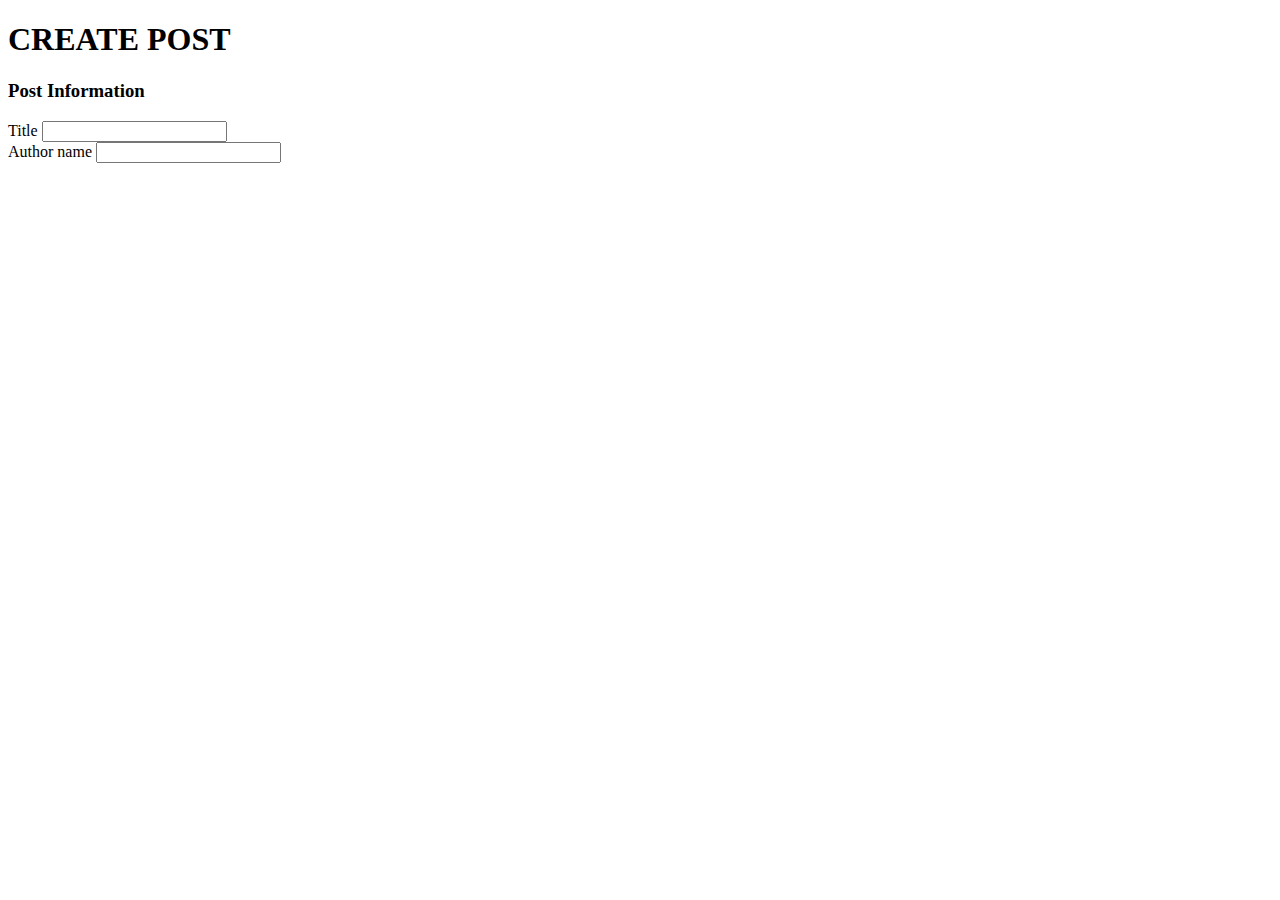
<file: index.html>
<!DOCTYPE html>
<html lang="en">
<head>
    <meta charset="UTF-8">
    <meta name="viewport" content="width=device-width, initial-scale=1.0">
    <title>Document</title>
</head>
<body>
    <div class="container">
        <h1 class="post-heading">CREATE POST</h1>
        <div class="post-information">
            <h3 class="post-information_heading">Post Information </h3>
            <div class="title-wrap">
                <label for="" class="title-wrap_label">Title</label>
                <input type="text" class="title-wrap_input">
            </div>

            <div class="author-wrap">
                <label for="" class="author-wrap_label">Author name</label>
                <input type="text" class="author-wrap_input">
            </div>
        </div>

    </div>
</body>
</html>
</file>
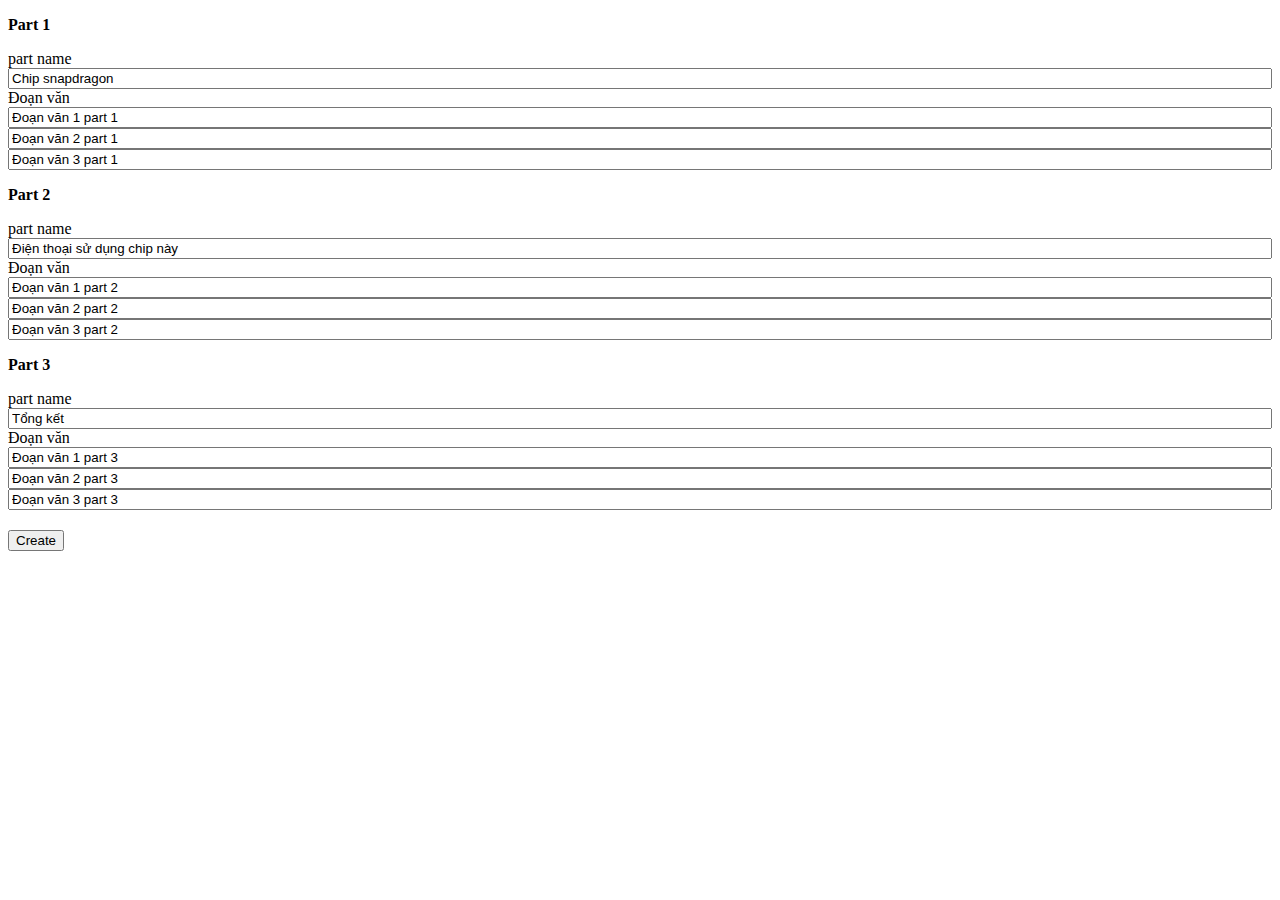
<file: test/index.html>
<!DOCTYPE html>
<html lang="en">
<head>
    <meta charset="UTF-8">
    <meta name="viewport" content="width=device-width, initial-scale=1.0">
    <title>Document</title>
</head>
<body>

    <p style="font-weight: bold;">Part 1</p>
    <div class="part" style="display: flex;flex-direction: column;">
        <label for="">part name</label><input class="part-name" value="Chip snapdragon"></input>
        <div class="para-list" style="display: flex;flex-direction: column;">
            <label for="">Đoạn văn</label>
            <input class="para" value="Đoạn văn 1 part 1"></input>
            <input class="para" value="Đoạn văn 2 part 1"></input>
            <input class="para" value="Đoạn văn 3 part 1"></input>
        </div>
    </div>


    <p style="font-weight: bold;">Part 2</p>
    <div class="part" style="display: flex;flex-direction: column;">
        <label for="">part name</label><input class="part-name" value="Điện thoại sử dụng chip này"></input>
        <div class="para-list" style="display: flex;flex-direction: column;">
            <label for="">Đoạn văn</label>
            <input class="para" value="Đoạn văn 1 part 2"></input>
            <input class="para" value="Đoạn văn 2 part 2"></input>
            <input class="para" value="Đoạn văn 3 part 2"></input>
        </div>
    </div>
    
    <p style="font-weight: bold;">Part 3</p>
    <div class="part" style="display: flex;flex-direction: column;">
        <label for="">part name</label><input class="part-name" value="Tổng kết"></input>
        <div class="para-list" style="display: flex;flex-direction: column;">
            <label for="">Đoạn văn</label>
            <input class="para" value="Đoạn văn 1 part 3"></input>
            <input class="para" value="Đoạn văn 2 part 3"></input>
            <input class="para" value="Đoạn văn 3 part 3"></input>
        </div>
    </div>
    <button style="margin-top:20px" onclick="handleCreatePost()">Create</button>
    <script>
        function handleCreatePost() {
                var parts = document.querySelectorAll(".part");
                var data = [];
                let part_list= [];
                parts.forEach(part => {
                    part_name = part.querySelector(".part-name").value;

                    var paraNode = part.querySelector(".para-list");
                    part = {};
                    part.part_name = part_name;

                    let paragraphs = [];
                    
                    let paras = paraNode.querySelectorAll(".para");

                    paras.forEach(para => {
                        let para_tempt = {};
                        para_tempt.content = para.value;
                        paragraphs.push(para_tempt);
                    });
                    part.paragraphs = paragraphs;
                    part_list.push(part)
                });
                data.push(part_list);
                console.log(data);

        }
    </script>
</body>
</html>
</file>
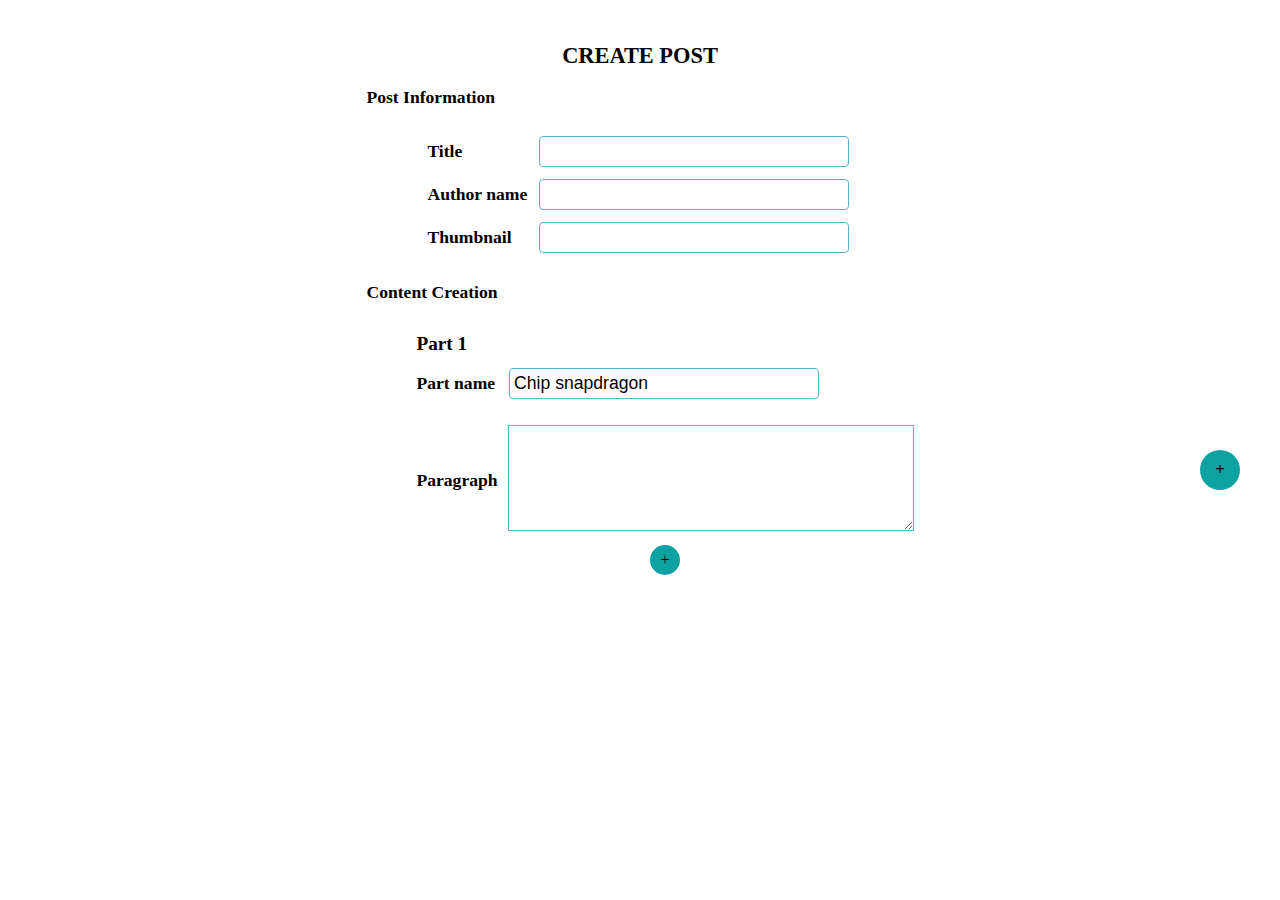
<file: CreatePost.html>
<!DOCTYPE html>
<html lang="en">
<head>
    <meta charset="UTF-8">
    <meta name="viewport" content="width=device-width, initial-scale=1.0">
    <link rel="stylesheet" href="./style.css">
    <!-- <link href="https://cdn.jsdelivr.net/npm/bootstrap@5.0.2/dist/css/bootstrap.min.css" rel="stylesheet" integrity="sha384-EVSTQN3/azprG1Anm3QDgpJLIm9Nao0Yz1ztcQTwFspd3yD65VohhpuuCOmLASjC" crossorigin="anonymous"> -->
    <title>Document</title>
</head>
<body>
    <div class="container">
        <div class="body">
            <h1 class="post-heading">CREATE POST</h1>
            
            <div class="post-information">
                <h3 class="post-information_heading">Post Information </h3>
                <div class="post-information_enter">
                    <table style="border-spacing: 10px;">
                        <tr class="content-field">
                            <td>
                                    <label for="" class="title-wrap_label">Title</label>
                            </td>
                            
                            <td>
                                <input type="text" class="title-wrap_input">
                            </td>
                            
                        </tr>

                        <tr class="content-field">
                            <td>
                                <label for="" class="author-wrap_label">Author name</label>
                            </td>
                            <td>
                                    <input type="text" class="author-wrap_input">
                            </td>
                        </tr>

                        <tr class="content-field">
                            <td>
                                <label for="" class="thumbnail-wrap_label">Thumbnail</label>
                            </td>
                            <td>
                                    <input type="text" class="thumbnail-wrap_input">
                            </td>
                        </tr>
                    </table>
                </div>
            </div>

            <div class="post-content">
                <h3 class="post-content-label">Content Creation</h3>
                <div class="post-content-body">
                    
                    <div class="part" style="display: flex;flex-direction: column;">
                        <h1 style="font-weight: bold;" class="part-title">Part 1</h1>
                    
                        <div class="part-name-wrap">
                            <label for="" class="part-name-label label-dis">Part name</label>
                            <input class="part-name" value="Chip snapdragon"></input>
                        </div>
                        
                        <div class="para-list para-123" style="display: flex;flex-direction: column;">
                            <div class="para-wrap">
                                <label class="paragraph-label label-dis">Paragraph</label>
                                <div>
                                    <textarea class="para" value="Đoạn văn 1 part 1"></textarea>
                                </div>
                            </div>

                        </div>
                        <div class="btn-wrap" style="text-align: center">
                            <div class="btn-add-para" onclick="addParagraph('para-123')">+</div>
                        </div>
                    </div>
                </div>
            </div>
        </div>
        <script src="./script.js"></script>
    </div>
    <div class="add-part" onclick = "addPart()">+</div>
</body>
</html>
</file>
<file: style.css>
*{
    font-size: 16px;
}

.label-dis {
    margin-right: 10px;
}
.container {
    display: flex;
    flex-direction: column;
    align-items: center;
    justify-content: center;
}

.post-heading {
    text-align: center;
    font-size: 1.4rem;
}

.post-content-body,
.post-information_enter {
    padding-left:50px;
}

.part-name_label,
.paragraph_title,
.post-content-label,
.post-information_heading{
    font-size: 1.3rem;
    font-weight:bold;
    font-size: 1.1rem;
}

.thumbnail-wrap_label,
.author-wrap_label,
.title-wrap_label,
.part-name-label,
.paragraph-label{
    font-weight:bold;
    font-size: 1.1rem;
}

.part-name,
.thumbnail-wrap_input,
.author-wrap_input,
.title-wrap_input{
    width:300px;
    padding:4px;
    border-radius: 4px;
    border:1px solid #59B3D0;
    font-size: 1.1rem;
}

.part-name-wrap {
    margin-bottom: 16px;
}

.para-wrap {
    display:flex;
    justify-content: center;
    align-items: center;
    padding:10px 0px;
}
.part-title {
    font-size: 1.2rem;
}
.para{
    width:400px;
    border:1px solid #59B3D0;
    height:100px;
}

.author-wrap_input:focus,
.title-wrap_input:focus {
    border:2px solid #59B3D0;
    outline: none;
}

.body {
    position:relative;
    padding:20px;
}
.add-part {
    position: fixed;
    right:40px;
    top: 50%;
    background-color:#0da1a1;
    width:40px;
    height:40px;
    border-radius: 40px;
    display: flex;
    align-items: center;
    justify-content: center;
    font-weight: bold;
    cursor: pointer;
}
.btn-wrap {
    display: flex;
    justify-content: center;
}
.btn-add-para {
    width:30px;
    height:30px;
    background-color: rgb(13, 161, 161);
    border-radius: 30px;
    display: flex;
    align-items: center;
    justify-content: center;
    cursor: pointer;
}
.btn {
    padding:10px 15px;
    background-color: rgb(13, 161, 161);
    border-radius: 10px;
    float: right;
}
</file>
